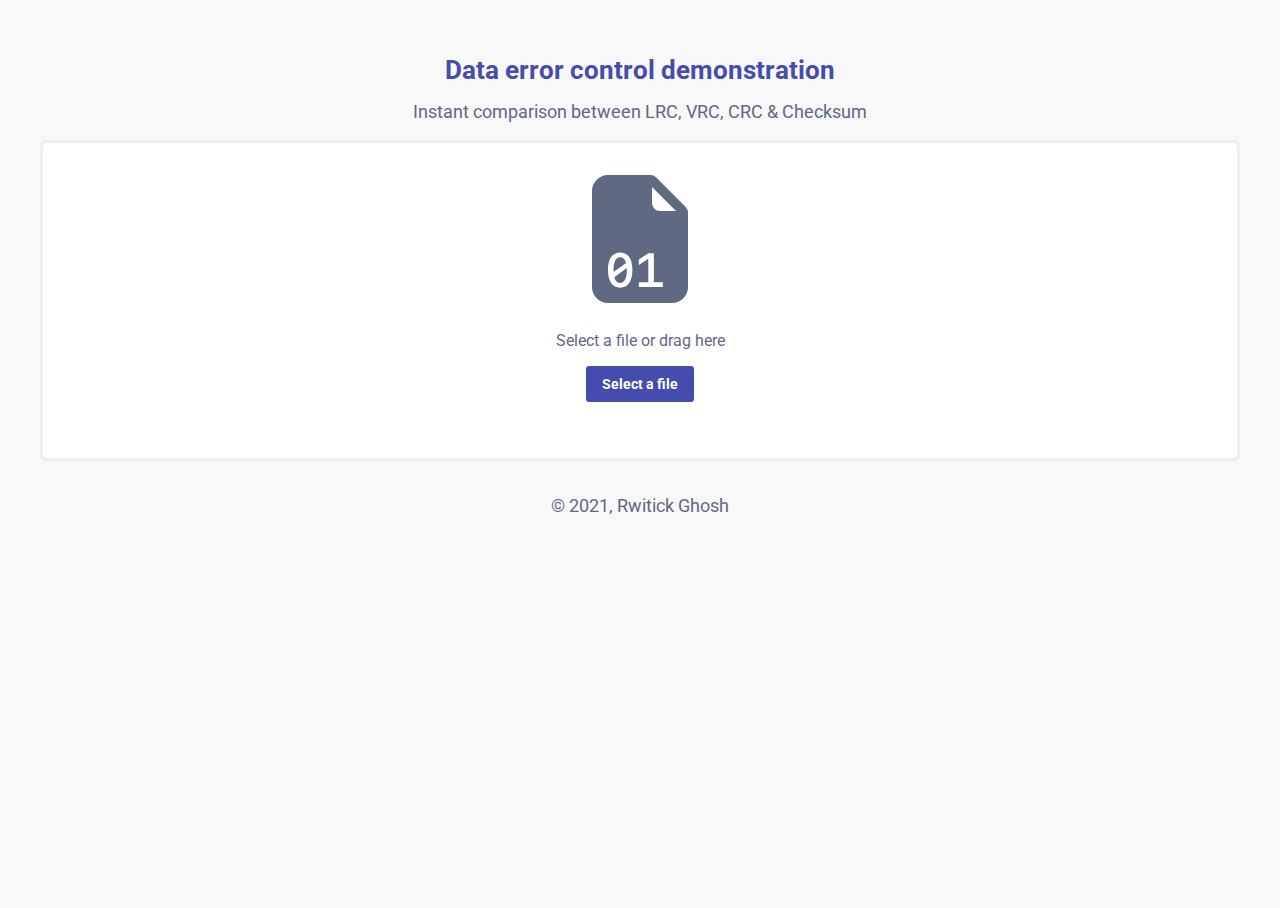
<file: templates/index.html>
<!DOCTYPE html>
<html lang="en">

<head>
    <meta charset="UTF-8">
    <meta http-equiv="X-UA-Compatible" content="IE=edge">
    <meta name="viewport" content="width=device-width, initial-scale=1.0">
    <link rel="stylesheet" href="/static/css/index.css">
    <link rel="shortcut icon" href="/static/img/favicon.svg" type="image/svg+xml">
    <title>Error Control Benchmark</title>
</head>

<body>
    <h1>Data error control demonstration</h1>
    <p class="lead">Instant comparison between LRC, VRC, CRC & Checksum</p>

    <!-- Upload  -->
    <div id="uploads">
        <svg xmlns="http://www.w3.org/2000/svg" width="16" height="16" fill="red" class="bi bi-x-lg hidden" id="close"
            viewBox="0 0 16 16">
            <path
                d="M1.293 1.293a1 1 0 0 1 1.414 0L8 6.586l5.293-5.293a1 1 0 1 1 1.414 1.414L9.414 8l5.293 5.293a1 1 0 0 1-1.414 1.414L8 9.414l-5.293 5.293a1 1 0 0 1-1.414-1.414L6.586 8 1.293 2.707a1 1 0 0 1 0-1.414z">
            </path>
        </svg>
        <form id="file-upload-form" class="uploader" action={{ submit }}>
            <input id="file-upload" type="file" name="fileUpload" accept="text/plain" />

            <label for="file-upload" id="file-drag">
                <div id="start">
                    <div>
                        <svg xmlns="http://www.w3.org/2000/svg" width="128" height="128" fill="currentColor"
                            class="bi bi-file-earmark-binary-fill" viewBox="0 0 16 16">
                            <path
                                d="M5.526 10.273c-.542 0-.832.563-.832 1.612 0 .088.003.173.006.252l1.559-1.143c-.126-.474-.375-.72-.733-.72zm-.732 2.508c.126.472.372.718.732.718.54 0 .83-.563.83-1.614 0-.085-.003-.17-.006-.25l-1.556 1.146z" />
                            <path
                                d="M9.293 0H4a2 2 0 0 0-2 2v12a2 2 0 0 0 2 2h8a2 2 0 0 0 2-2V4.707A1 1 0 0 0 13.707 4L10 .293A1 1 0 0 0 9.293 0zM9.5 3.5v-2l3 3h-2a1 1 0 0 1-1-1zm-2.45 8.385c0 1.415-.548 2.206-1.524 2.206C4.548 14.09 4 13.3 4 11.885c0-1.412.548-2.203 1.526-2.203.976 0 1.524.79 1.524 2.203zm3.805 1.52V14h-3v-.595h1.181V10.5h-.05l-1.136.747v-.688l1.19-.786h.69v3.633h1.125z" />
                        </svg>
                    </div>
                    <div>Select a file or drag here</div>
                    <div id="nottxt" class="hidden">Please select a txt file</div>
                    <span id="file-upload-btn" class="btn btn-primary">Select a file</span>
                </div>
                <div id="parsed" class="hidden">
                    <div id="messages"></div>
                    <br>
                    <p id="file-txt" alt="Preview" aria-hidden="true" class="hidden"></p>
                </div>
            </label>
        </form>
    </div>

    <!-- <div id="results" class="hidden"> -->
    <div id="results">
    </div>

    <div id="copyright">
        <p>&copy; 2021, Rwitick Ghosh</p>
    </div>
    <script src="/static/js/util.js"></script>
    <script src="/static/js/vrc.js"></script>
    <script src="/static/js/lrc.js"></script>
    <script src="/static/js/crc.js"></script>
    <script src="/static/js/cks.js"></script>
    <script src="/static/js/index.js" async defer></script>
</body>

</html>
</file>
<file: static/css/index.css>
@import url("https://fonts.googleapis.com/css?family=Roboto");
html,
body,
* {
    -webkit-box-sizing: border-box;
    box-sizing: border-box;
    font-size: 16px;
    font-family: "Roboto", sans-serif;
}

html,
body {
    height: 100%;
    text-align: center;
}

body {
    padding: 2rem;
    background: #f8f8f8;
    animation: fade-in 1s ease-out 0.1s forwards;
}

@keyframes fade-in {
    0% {
        opacity: 0;
    }
    100% {
        opacity: 1;
    }
}

h1 {
    font-size: 26px;
    line-height: 1;
    color: #454cad;
    margin-bottom: 0;
}

p {
    font-family: "Roboto", sans-serif;
    font-size: 18px;
    color: #5f6982;
}

div {
    margin-top: 1rem;
    margin-bottom: 1rem;
}

table {
    width: 100%;
    border-collapse: collapse;
}

th {
    background-color: #047faa66;
}

table,
th,
td {
    border: 1px solid black;
}

tr {
    opacity: 0.8;
}

tr:hover {
    background-color: #ddd;
    opacity: 1;
    font-weight: bold;
}

#results th.bg-errtype {
    background-color: #ffcf005c;
}

.bg-success {
    background-color: #11ee2294;
    color: black;
}

#results td.bg-success::after {
    content: "Yes";
}

.bg-failure {
    background-color: #ee1122b5;
    color: black;
}

#results td.bg-failure::after {
    content: "No";
}

.uploader {
    display: block;
    /* clear: both; */
    margin: 0 auto;
    width: 100%;
}

#uploads {
    /* float: left; */
    /* clear: both; */
    position: relative;
    width: 100%;
    padding: 2rem 1.5rem;
    text-align: center;
    background: #fff;
    border-radius: 7px;
    border: 3px solid #eee;
    -webkit-transition: all 0.2s ease;
    transition: all 0.2s ease;
    -webkit-user-select: none;
    -moz-user-select: none;
    -ms-user-select: none;
    user-select: none;
}

#uploads:hover {
    border: 3px solid #454cad;
    -webkit-box-shadow: inset 0 0 0 6px #eee;
    box-shadow: inset 0 0 0 6px #eee;
}

#uploads > svg.bi {
    position: absolute;
    top: 1rem;
    right: 1rem;
}

#uploads:hover #start svg.bi,
#uploads svg.bi:hover {
    -webkit-transform: scale(0.8);
    transform: scale(0.8);
    opacity: 0.3;
    cursor: pointer;
}

.uploader #start {
    /* float: left; */
    /* clear: both; */
    width: 100%;
}

.uploader #start.hidden {
    display: none;
}

.uploader #start svg.bi {
    font-size: 50px;
    margin-bottom: 1rem;
    -webkit-transition: all 0.2s ease-in-out;
    transition: all 0.2s ease-in-out;
}

.uploader #parsed {
    /* float: left; */
    /* clear: both; */
    width: 100%;
}

.uploader #parsed.hidden {
    display: none;
}

.uploader #parsed #messages {
    margin-bottom: 0.5rem;
}

.uploader #file-txt {
    display: inline-block;
    margin: 0 auto 0.5rem auto;
    width: auto;
    background-color: #ddd;
    border: #5f6982 solid 1px;
    padding: 10px;
    max-width: 90%;
    overflow-wrap: break-word;
}

.uploader #file-txt.hidden,
.hidden {
    display: none;
}

.uploader #nottxt {
    display: block;
    color: red;
    /* float: left; */
    /* clear: both; */
    width: 100%;
}

.uploader #nottxt.hidden {
    display: none;
}

.uploader input[type="file"] {
    display: none;
}

.uploader div {
    margin: 0 0 0.5rem 0;
    color: #5f6982;
}

.uploader .btn {
    display: inline-block;
    margin: 0.5rem 0.5rem 1rem 0.5rem;
    /* clear: both; */
    font-family: inherit;
    font-weight: 700;
    font-size: 14px;
    text-decoration: none;
    text-transform: initial;
    border: none;
    border-radius: 0.2rem;
    outline: none;
    padding: 0 1rem;
    height: 36px;
    line-height: 36px;
    color: #fff;
    -webkit-transition: all 0.2s ease-in-out;
    transition: all 0.2s ease-in-out;
    -webkit-box-sizing: border-box;
    box-sizing: border-box;
    background: #454cad;
    border-color: #454cad;
    cursor: pointer;
}

#results {
    display: flex;
    flex-direction: column-reverse;
    justify-content: space-between;
    align-content: space-between;
}
</file>
